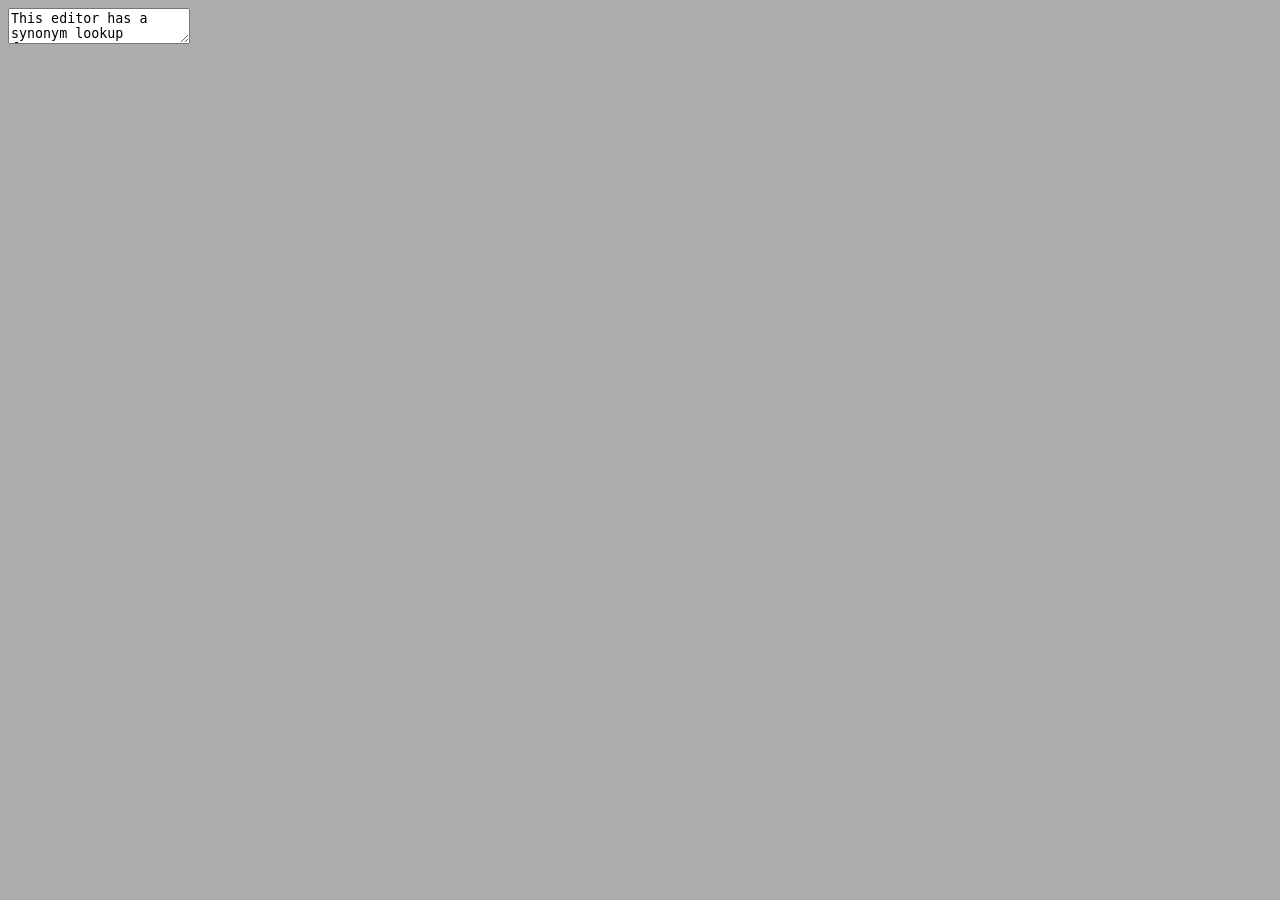
<file: index.html>
<!DOCTYPE html>
<html lang="en">
<head>
	<meta charset="UTF-8">
	<title>Custom Action Demo For TinyMCE</title>
	<link rel="stylesheet" type="text/css" href="css/custom.css">
<!-- 	<script src="https://cloud.tinymce.com/stable/tinymce.min.js"></script> -->
	<script src="https://cdn.tiny.cloud/1/vqxhqc1s7ckw46t2eb3gx8ph5exaa0dekc4aga99ifrpjqoe/tinymce/7/tinymce.min.js" referrerpolicy="origin"></script>
	<script>
		tinymce.init({ 
			selector:'textarea',
			plugins: 'synonym',
  			toolbar: 'undo redo | bold italic underline strikethrough | alignleft aligncenter alignright alignjustify | indent outdent | synonym'
		});
	</script>
	<script src="js/synonym.js"></script> <!-- custom plugin script -->
</head>
<body>
	<textarea name="demo-editor">This editor has a synonym lookup feature!</textarea>
</body>
</html>
</file>
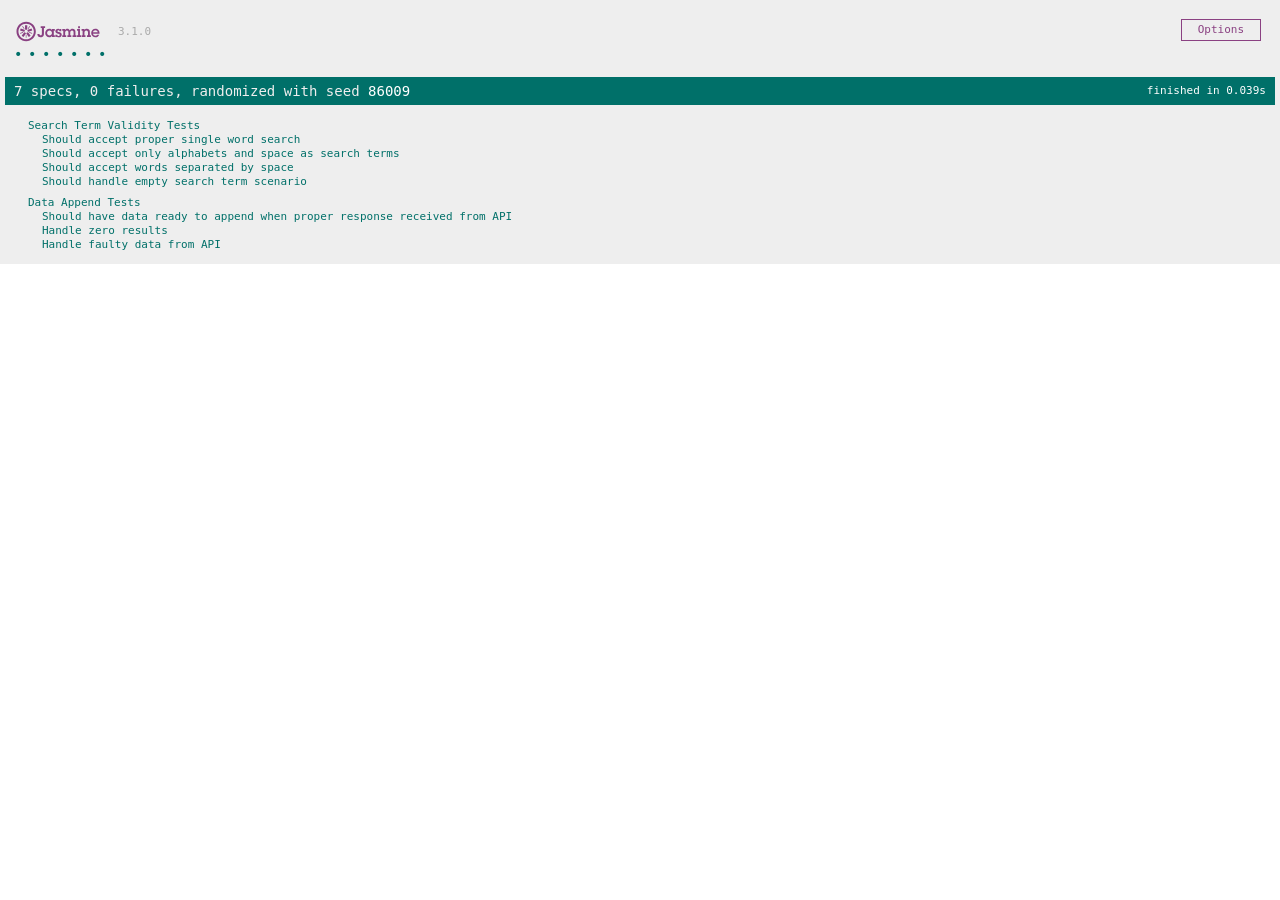
<file: tests/SpecRunner.html>
<!DOCTYPE html>
<html>
<head>
  <meta charset="utf-8">
  <title>Jasmine Spec Runner v3.1.0</title>

  <link rel="shortcut icon" type="image/png" href="lib/jasmine-3.1.0/jasmine_favicon.png">
  <link rel="stylesheet" href="lib/jasmine-3.1.0/jasmine.css">

  <script src="lib/jasmine-3.1.0/jasmine.js"></script>
  <script src="lib/jasmine-3.1.0/jasmine-html.js"></script>
  <script src="lib/jasmine-3.1.0/boot.js"></script>

  <!-- include source files here... -->
  <script src="src/synonymUnit.js"></script>

  <!-- include spec files here... -->
  <script src="spec/synonymUnitSpec.js"></script>

</head>

<body>
</body>
</html>
</file>
<file: css/custom.css>
/*background customization*/
body{
	background: #adadad;
}
/*Container, container body, iframe*/
body>div:first-of-type{
	height: calc(100vh - 20px);
}
.mce-container-body,#demo-editor_ifr {
    min-height: 100% !important;
}
/*Container body*/
.mce-container-body {
    position: absolute;
    bottom: 0;
    left: 0;
    right: 0;
}
/*Editing area*/
.mce-container-body .mce-edit-area {
    position: absolute;
    top: 69px;
    bottom: 37px;
    left: 0;
    right: 0;
}
/*Footer*/
.mce-tinymce .mce-statusbar {
    position: absolute;
    bottom: 0;
    left: 0;
    right: 0;
}

/*synonyms reults */
.results-wrapper h4{
	text-decoration: underline;
	margin-bottom: 5px;
}
.results-wrapper #results{
	height: 220px;
	margin: 10px 0; 
	overflow-y:auto;
	cursor: pointer;
}
.results-wrapper #results > .synonym-result{
	margin: 10px 5px; 
	padding: 10px 8px;
	font-size:18px;
}
.results-wrapper #results > .synonym-result:hover{
	background-color: #000;
	color: #fff;
}

/*loading indicator*/
.loader-wrapper{
	text-align: center;
}
.loader-wrapper .spinner {
  border: 8px solid #f3f3f3;
  border-radius: 50%;
  border-top: 8px solid #555;
  width: 40px;
  height: 40px;
  -webkit-animation: spin 0.5s linear infinite;
  animation: spin 0.5s linear infinite;
}
@-webkit-keyframes spin {
  0% { -webkit-transform: rotate(0deg); }
  100% { -webkit-transform: rotate(360deg); }
}
@keyframes spin {
  0% { transform: rotate(0deg); }
  100% { transform: rotate(360deg); }
}
</file>
<file: tests/lib/jasmine-3.1.0/jasmine.css>
body { overflow-y: scroll; }

.jasmine_html-reporter { background-color: #eee; padding: 5px; margin: -8px; font-size: 11px; font-family: Monaco, "Lucida Console", monospace; line-height: 14px; color: #333; }
.jasmine_html-reporter a { text-decoration: none; }
.jasmine_html-reporter a:hover { text-decoration: underline; }
.jasmine_html-reporter p, .jasmine_html-reporter h1, .jasmine_html-reporter h2, .jasmine_html-reporter h3, .jasmine_html-reporter h4, .jasmine_html-reporter h5, .jasmine_html-reporter h6 { margin: 0; line-height: 14px; }
.jasmine_html-reporter .jasmine-banner, .jasmine_html-reporter .jasmine-symbol-summary, .jasmine_html-reporter .jasmine-summary, .jasmine_html-reporter .jasmine-result-message, .jasmine_html-reporter .jasmine-spec .jasmine-description, .jasmine_html-reporter .jasmine-spec-detail .jasmine-description, .jasmine_html-reporter .jasmine-alert .jasmine-bar, .jasmine_html-reporter .jasmine-stack-trace { padding-left: 9px; padding-right: 9px; }
.jasmine_html-reporter .jasmine-banner { position: relative; }
.jasmine_html-reporter .jasmine-banner .jasmine-title { background: url('[data-uri]') no-repeat; background: url('[data-uri]') no-repeat, none; -moz-background-size: 100%; -o-background-size: 100%; -webkit-background-size: 100%; background-size: 100%; display: block; float: left; width: 90px; height: 25px; }
.jasmine_html-reporter .jasmine-banner .jasmine-version { margin-left: 14px; position: relative; top: 6px; }
.jasmine_html-reporter #jasmine_content { position: fixed; right: 100%; }
.jasmine_html-reporter .jasmine-version { color: #aaa; }
.jasmine_html-reporter .jasmine-banner { margin-top: 14px; }
.jasmine_html-reporter .jasmine-duration { color: #fff; float: right; line-height: 28px; padding-right: 9px; }
.jasmine_html-reporter .jasmine-symbol-summary { overflow: hidden; *zoom: 1; margin: 14px 0; }
.jasmine_html-reporter .jasmine-symbol-summary li { display: inline-block; height: 10px; width: 14px; font-size: 16px; }
.jasmine_html-reporter .jasmine-symbol-summary li.jasmine-passed { font-size: 14px; }
.jasmine_html-reporter .jasmine-symbol-summary li.jasmine-passed:before { color: #007069; content: "\02022"; }
.jasmine_html-reporter .jasmine-symbol-summary li.jasmine-failed { line-height: 9px; }
.jasmine_html-reporter .jasmine-symbol-summary li.jasmine-failed:before { color: #ca3a11; content: "\d7"; font-weight: bold; margin-left: -1px; }
.jasmine_html-reporter .jasmine-symbol-summary li.jasmine-excluded { font-size: 14px; }
.jasmine_html-reporter .jasmine-symbol-summary li.jasmine-excluded:before { color: #bababa; content: "\02022"; }
.jasmine_html-reporter .jasmine-symbol-summary li.jasmine-pending { line-height: 17px; }
.jasmine_html-reporter .jasmine-symbol-summary li.jasmine-pending:before { color: #ba9d37; content: "*"; }
.jasmine_html-reporter .jasmine-symbol-summary li.jasmine-empty { font-size: 14px; }
.jasmine_html-reporter .jasmine-symbol-summary li.jasmine-empty:before { color: #ba9d37; content: "\02022"; }
.jasmine_html-reporter .jasmine-run-options { float: right; margin-right: 5px; border: 1px solid #8a4182; color: #8a4182; position: relative; line-height: 20px; }
.jasmine_html-reporter .jasmine-run-options .jasmine-trigger { cursor: pointer; padding: 8px 16px; }
.jasmine_html-reporter .jasmine-run-options .jasmine-payload { position: absolute; display: none; right: -1px; border: 1px solid #8a4182; background-color: #eee; white-space: nowrap; padding: 4px 8px; }
.jasmine_html-reporter .jasmine-run-options .jasmine-payload.jasmine-open { display: block; }
.jasmine_html-reporter .jasmine-bar { line-height: 28px; font-size: 14px; display: block; color: #eee; }
.jasmine_html-reporter .jasmine-bar.jasmine-failed, .jasmine_html-reporter .jasmine-bar.jasmine-errored { background-color: #ca3a11; border-bottom: 1px solid #eee; }
.jasmine_html-reporter .jasmine-bar.jasmine-passed { background-color: #007069; }
.jasmine_html-reporter .jasmine-bar.jasmine-incomplete { background-color: #bababa; }
.jasmine_html-reporter .jasmine-bar.jasmine-skipped { background-color: #bababa; }
.jasmine_html-reporter .jasmine-bar.jasmine-warning { background-color: #ba9d37; color: #333; }
.jasmine_html-reporter .jasmine-bar.jasmine-menu { background-color: #fff; color: #aaa; }
.jasmine_html-reporter .jasmine-bar.jasmine-menu a { color: #333; }
.jasmine_html-reporter .jasmine-bar a { color: white; }
.jasmine_html-reporter.jasmine-spec-list .jasmine-bar.jasmine-menu.jasmine-failure-list, .jasmine_html-reporter.jasmine-spec-list .jasmine-results .jasmine-failures { display: none; }
.jasmine_html-reporter.jasmine-failure-list .jasmine-bar.jasmine-menu.jasmine-spec-list, .jasmine_html-reporter.jasmine-failure-list .jasmine-summary { display: none; }
.jasmine_html-reporter .jasmine-results { margin-top: 14px; }
.jasmine_html-reporter .jasmine-summary { margin-top: 14px; }
.jasmine_html-reporter .jasmine-summary ul { list-style-type: none; margin-left: 14px; padding-top: 0; padding-left: 0; }
.jasmine_html-reporter .jasmine-summary ul.jasmine-suite { margin-top: 7px; margin-bottom: 7px; }
.jasmine_html-reporter .jasmine-summary li.jasmine-passed a { color: #007069; }
.jasmine_html-reporter .jasmine-summary li.jasmine-failed a { color: #ca3a11; }
.jasmine_html-reporter .jasmine-summary li.jasmine-empty a { color: #ba9d37; }
.jasmine_html-reporter .jasmine-summary li.jasmine-pending a { color: #ba9d37; }
.jasmine_html-reporter .jasmine-summary li.jasmine-excluded a { color: #bababa; }
.jasmine_html-reporter .jasmine-description + .jasmine-suite { margin-top: 0; }
.jasmine_html-reporter .jasmine-suite { margin-top: 14px; }
.jasmine_html-reporter .jasmine-suite a { color: #333; }
.jasmine_html-reporter .jasmine-failures .jasmine-spec-detail { margin-bottom: 28px; }
.jasmine_html-reporter .jasmine-failures .jasmine-spec-detail .jasmine-description { background-color: #ca3a11; color: white; }
.jasmine_html-reporter .jasmine-failures .jasmine-spec-detail .jasmine-description a { color: white; }
.jasmine_html-reporter .jasmine-result-message { padding-top: 14px; color: #333; white-space: pre; }
.jasmine_html-reporter .jasmine-result-message span.jasmine-result { display: block; }
.jasmine_html-reporter .jasmine-stack-trace { margin: 5px 0 0 0; max-height: 224px; overflow: auto; line-height: 18px; color: #666; border: 1px solid #ddd; background: white; white-space: pre; }
</file>
